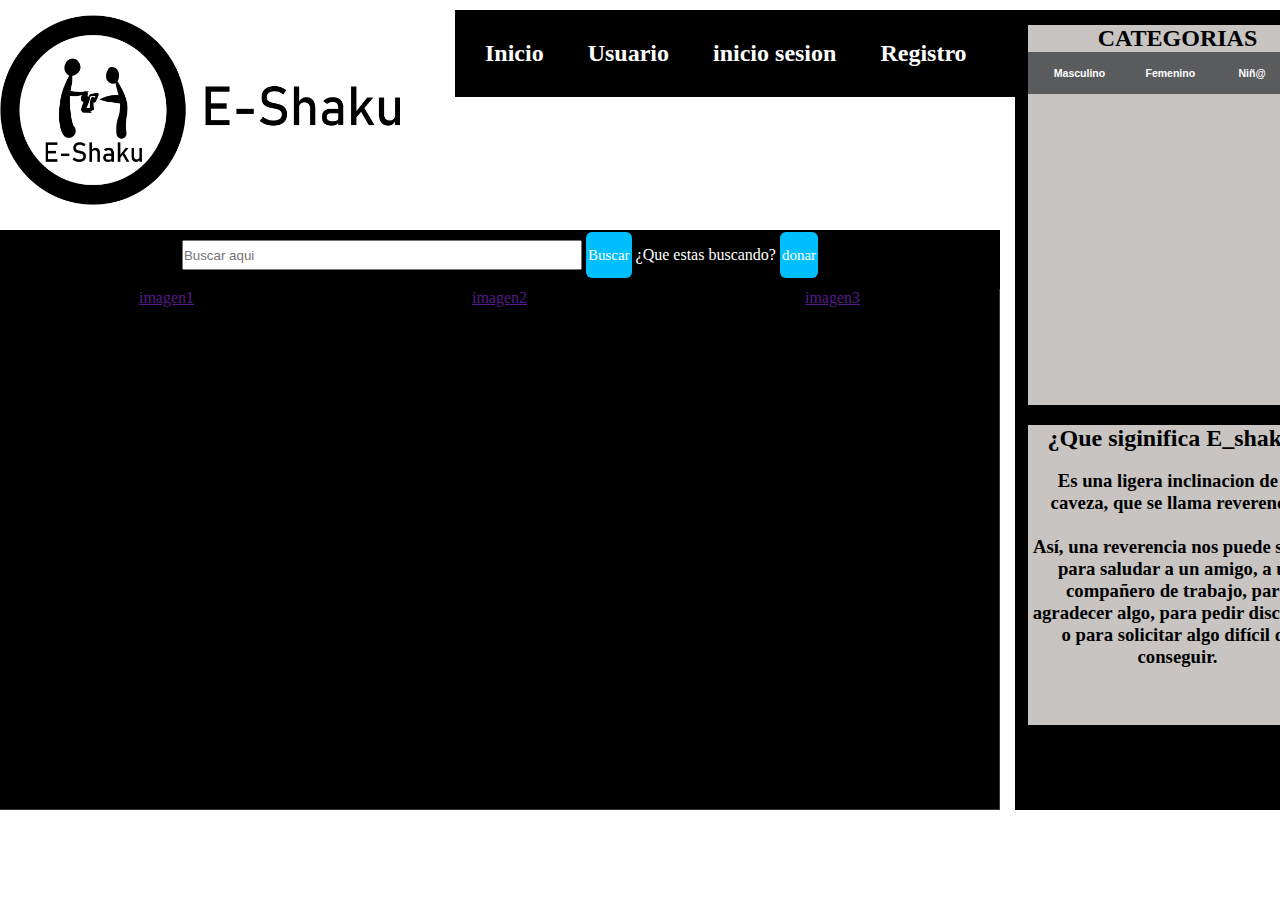
<file: integradora/INDEX.HTML>
<!DOCTYPE html>
<html>
<head>
	<title>Principal</title>
	<meta charset="utf-8">
	<link rel="stylesheet" type="text/css" href="estilo.css">
</head>
<body>
	<div id="cajon1">
		<div id="cajon2">
			<div id="cajon5">
				<center><h2>CATEGORIAS</h2></center>
				<center><div id="menu2">
					<center><ul>
						<li id="item"><a href="#"><h3>Masculino</h3></a>

							<ul id="desple">
								<li><a href="#"><h3>playeras</h3></a></li>
								<li><a href="#"><h3>camisas</h3></a></li>
								<li><a href="#"><h3>zapatos</h3></a></li>
								<li><a href="#"><h3>uniformes</h3></a></li>
								<li><a href="#"><h3>pantaloneras</h3></a></li>
								<li><a href="#"><h3>abrigos</h3></a></li>
								<li><a href="#"><h3>tenis</h3></a></li>
							</ul>
						</li>
						<li id="item"><a href="#"><h3>Femenino</h3></a>
							<ul id="desple">
								<li><a href="#"><h3>playeras</h3></a></li>
								<li><a href="#"><h3>camisas</h3></a></li>
								<li><a href="#"><h3>zapatos</h3></a></li>
								<li><a href="#"><h3>uniformes</h3></a></li>
								<li><a href="#"><h3>pantaloneras</h3></a></li>
								<li><a href="#"><h3>abrigos</h3></a></li>
								<li><a href="#"><h3>tenis</h3></a></li>

							</ul>
						</li>
						<li id="item"><a href="#"><h3>Niñ@</h3></a>
							<ul id="desple">
								<li><a href="#"><h3>playeras</h3></a></li>
								<li><a href="#"><h3>camisas</h3></a></li>
								<li><a href="#"><h3>zapatos</h3></a></li>
								<li><a href="#"><h3>uniformes</h3></a></li>
								<li><a href="#"><h3>pantaloneras</h3></a></li>
								<li><a href="#"><h3>abrigos</h3></a></li>
								<li><a href="#"><h3>tenis</h3></a></li>
								
							</ul>

						</li>
						
					</ul></center>
				</div></center>


			</div>

			<div id="cajon7">
				<center><div><h2>¿Que siginifica E_shaku?</h2></div><br /></center>
				<center><h3>Es una ligera inclinacion de la caveza, que se llama reverencia.<br />
				<br> Así, una reverencia nos puede servir para saludar a un amigo, a un compañero de trabajo, para agradecer algo, para pedir disculpas o para solicitar algo difícil de conseguir.</h3></center>
				
			</div>

		</div>

		<div id="cajon3">
			<ul id="menu">
				<li><a href="#"><h2>Inicio</h2></a></li>
				<li><a href="USUARIO.html"><h2>Usuario</h2></a></li>
				<li><a href="login.html"><h2>inicio sesion</h2></a></li>
				<li><a href="registroUsuario.html"><h2>Registro</h2></a></li>
			</ul>
			<img id="img" src="encabezado.png">
			<div id="title"><h1></h1></div>
			
		</div>

		<div id="cajon4">
			<div id="cajon6">
				<center><input id="buscador" type="search" placeholder="Buscar aqui">
				<a href="#" id="button">Buscar</a> ¿Que estas buscando?       
				<a href="donar.php" id="boton">donar    
			</div>

			<div id="imagen1">
				<center><a href="" type="img">imagen1</a></center>
			</div>

			<center><div id="imagen2">
				<a href="" type="img">imagen2</a>
			</div></center>

			<div id="imagen3">
				<center><a href="" type="img">imagen3</a></center>
			</div>


			


		</div>

		
	</div>


</body>
</html>
</file>
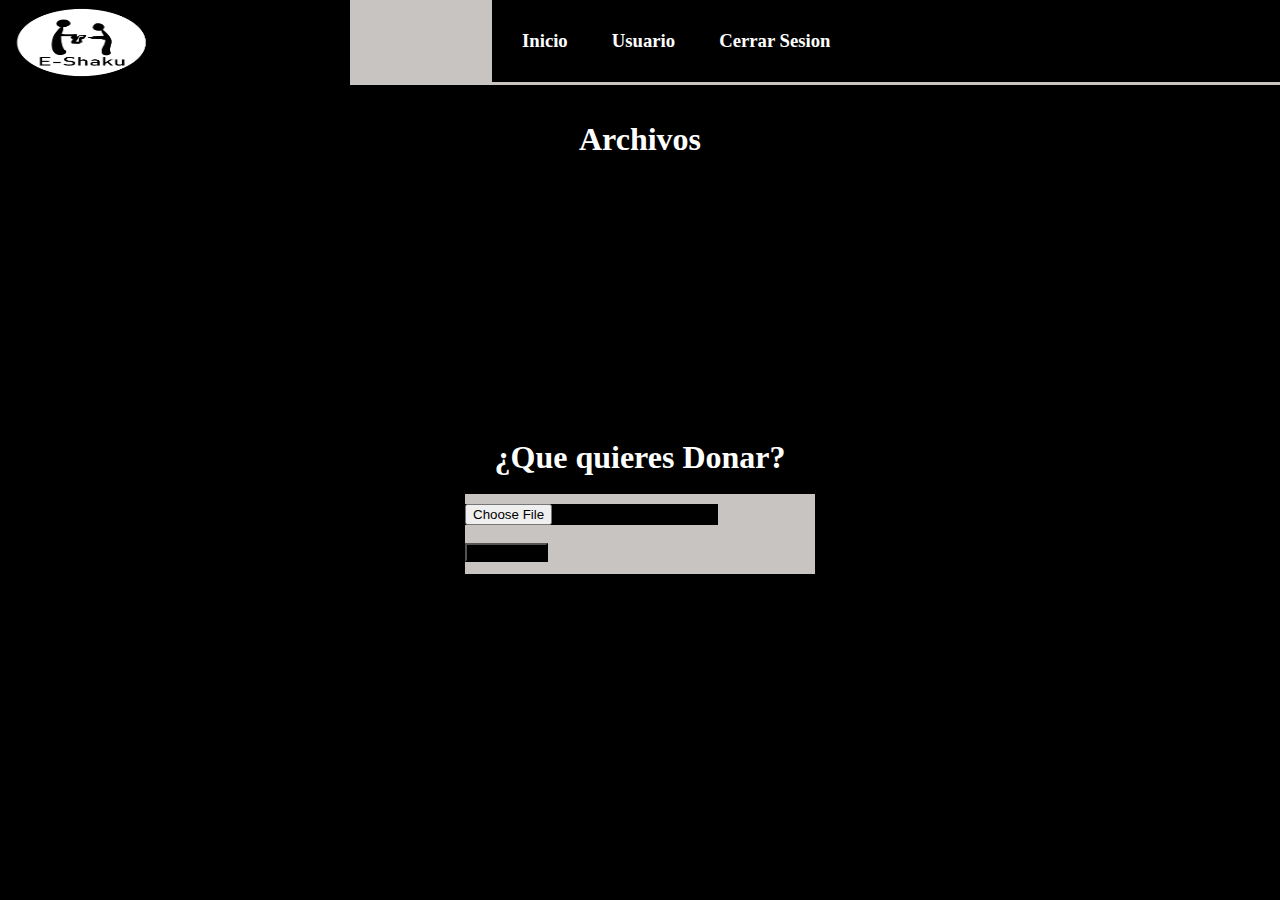
<file: integradora/donar.html>
<?php
$formatos = 

?>

<!DOCTYPE html>

<html lang="es">
<head>
	<title>sube tus archivos</title>
	<meta charset="utf-8">
	<link rel="stylesheet" type="text/css" href="donar.css">
</head>
<body>
	<nav class="nav">
		<img src="encabezado.png" width="350" height="85">
			<ul id="menu">
				<li><a href="INDEX.html"><h3>Inicio</h3></a></li>
				<li><a href=""><h3>Usuario</h3></a></li>
				<li><a href=""><h3>Cerrar Sesion</h3></a></li>
			</ul>
		
	</nav>
	<br><br>

	<div id="cajon3">
		<center><h1>Archivos</h1></center>
	</div>
	<br>

	<div class="cajon1">
		<form method="post" action="" enctype="multipart/form-data">
			<center><h1 id="encabezado">¿Que quieres Donar?</h1></center>
			<br>

			<div class="cajon2">

				<input class="boton1" type="file" name="archivo" />
			    <br>
			    <br>
			    <input class="boton2" type="submit" value="Subir Archivo" name="boton" />
				
			</div>
			
		</form>

	</div>

</body>

</html>
</file>
<file: integradora/estilo.css>
*{
	margin: 0px;
	padding: 0px;
}
/* contenedores div */
#cajon1
{
	margin: auto;
	margin-top: 10px;
	width: 1340px;
	height: 800px;
	background-color: white;
}
#cajon2
{
	float: right;
	width: 325px;
	height: 800px;
	background-color: black;
}
#cajon3
{
	width: 1200px;
	height: 200px;
	background-color: white;
}
#cajon4
{

	margin-top: 20px;
	width: 1000px;
	height: 580px;
	background-color: #3A3A3B;
}
#cajon5
{
	margin: auto;
	margin-top: 15px;
	width: 300px;
	height: 380px;
	background-color: #C7C4C2;
}
#cajon6
{
	margin: auto;
	margin-top: 20px;
	height: 59px;
	background: black;
	color: white;
}
#cajon7
{
	margin: auto;
	margin-top: 20px;
	width: 300px;
	height: 300px;
	background: #C7C4C2;
}

#cajon8
{
	float: right;
	width: 100;
}


/* imagen del logotipo*/
#img
{
	float: left;
	margin-top: 5px;
	width: 400px;
	height: 190px;
}
/* diseño del muenu principal*/
#menu
{
	float: right;
	list-style: none;
	padding: 10px;
	background: black;
	width: 45%;
	max-width: 1000px;
	margin: auto;
}
#menu li a
{
	text-decoration: none;
	color: white;
	padding: 20px;
	display: block;
}
#menu li
{
	display: inline-block;
	text-align: center;
}
#menu li a:hover
{
	background: #5A5B5C;
}
#title
{
	margin: auto;
	float: left;
	font-family: Arial;
}

#buscador
{
	margin-top: 10px;
	height: 30px;
	width: 400px;
}
/* diseño del menu numero dos*/

#menu2 ul
{
	list-style: none;
}
#menu2 #item
{
	float: left;
}
#menu2 #item a
{
	background: #5A5B5C;
	color: white;
	padding: 15px 20px;
	display: block;
	font-family: arial;
	font-size: 9px;
	text-decoration: none;
	width: 70%;
}
/* cierre del diseño del menu numero 2*/

#menu2 #item a:hover
{
	background: black;
	color: #0CD2D2 ;

}
#menu2 #desple
{
	display: none
}
#menu2 #item:hover #desple
{
	display: block;
}

/* menu desplegable numero 1 */

#cajon3 #desple2
{
	display: none;
}
#cajon3 #item2:hover #desple2
{
	display:block;
}
#cajon3 #item2 a:hover
{
	background: black;
	color: #0CD2D2;
}
.button{
	float: right;
	margin-top: 3px;
	border:none;
	width: 20%;
	color: white;
	font-size: 20px;
	background: DeepSkyBlue;
	padding: 15px 2px;
	border-radius: 6px;
	cursor: pointer;
}
.button:hover{
    background: azure;
}
#cajon6 a
{
	text-decoration: none;
	margin-top: 3px;
	border:none;
	width: 20%;
	color: white;
	font-size: 15px;
	background: DeepSkyBlue;
	padding: 15px 2px;
	border-radius: 6px;
	cursor: pointer;
}
#cajon6 a:hover{
    background: azure;
}

#cajon4 #imagen1 
{
	background-color: black;
	width: 333px;
	height: 520px;
	float: left;

}
#cajon4 #imagen2
{

	background-color: black;
	width: 333px;
	height: 520px;
	float: left;

}
#cajon4 #imagen3
{
	background-color: black;
	width: 333px;
	height: 520px;
	float: left;

}
</file>
<file: integradora/donar.css>
*{
	margin: 0px;
	padding: 0px;
	background-color: black;
}

.nav
{
	background-color: #C7C4C2;
	height: 85px;
}
.nav #menu
{
	float: right;
	list-style: none;
	padding: 10px;
	background: black;
	width: 60%;
	margin: auto;
}
.nav #menu li a
{
	text-decoration: none;
	color: white;
	padding: 20px;
	display: block;
}
.nav #menu li
{
	display: inline-block;
	text-align: center;
}
.nav #menu li a:hover
{
	background: #5A5B5C;
}

/* Coajones*/



.cajon1
{
	margin-top: 20px;
	margin: auto;
	width: 600px;
	height: 150px;
	background-color: black;
}

.cajon2
{
	width: 350px;
	height: 80px;
	background-color: #C7C4C2;
	margin: auto;
}

#cajon3
{
	color: white;
	margin: auto;
	background-color: black;
	width: 60%;
	height: 300px;

}
#encabezado
{
	color: white;
}
/* Botones */

.boton1
{
	margin-top: 10px;
}
</file>
